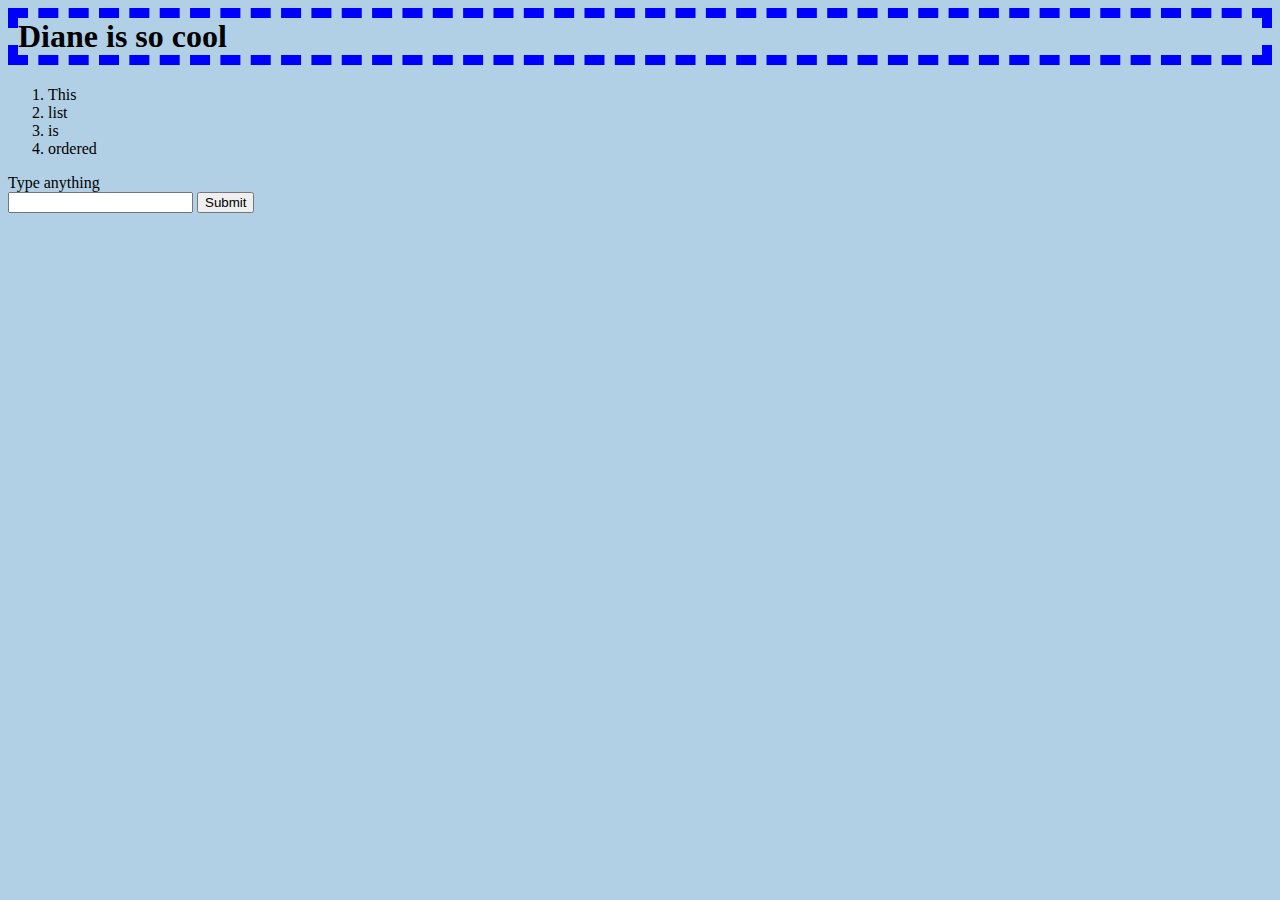
<file: file1.html>
<html>
  <head>
    <link rel="stylesheet" href="./file1stuff.css">
    <script src="./javascript.js"></script>
    <title>Diane is awesome</title>
  </head>
<body>
  <h1>Diane is so cool</h1>
  <ol id="myList">
    <li>This</li>
    <li>list</li>
    <li>is</li>
    <li>ordered</li>
  </ol>
  <form action="./example.html" method="post">
    <label for="info">Type anything</label>
    <br>
    <input type="text" name="information" id="info">
    <input type="submit" value="Submit">
  </form>
  </body>
</html>
</file>
<file: file1stuff.css>
body {
  background: rgba(0, 100, 170, .3);
}
h1 {
  border: 10px dashed blue;
}
</file>
